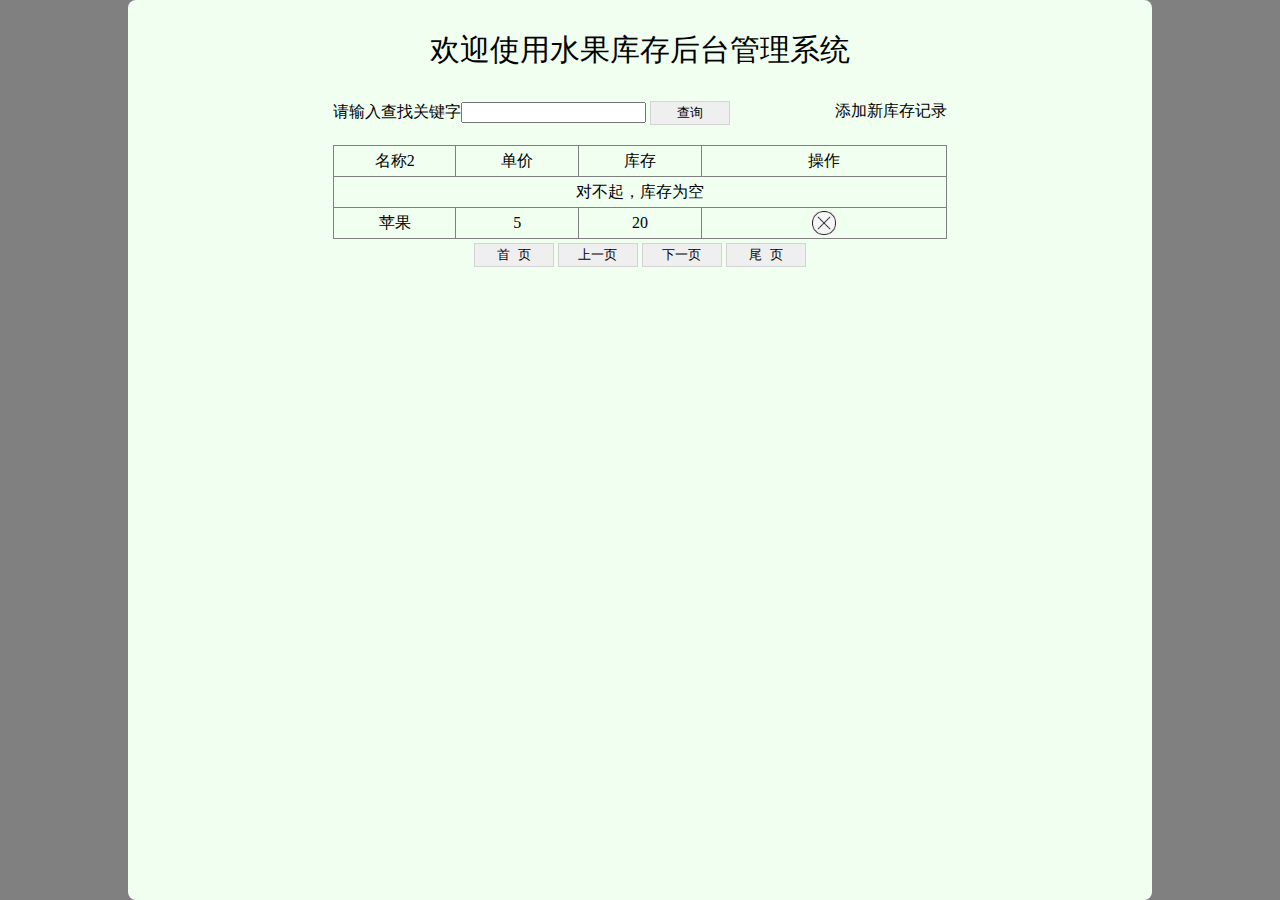
<file: fruit1.5-thymeleaf/web/index.html>
<html xmlns:th="http://www.thymeleaf.org">
<head>
    <meta charset="utf-8">
    <link rel="stylesheet" href="css/index.css">
    <script language="JavaScript" src="js/index.js"></script>
</head>
<body>
<div id="div_container">
    <div id="div_fruit_list">
        <p class="center f30">欢迎使用水果库存后台管理系统</p>
        <div id="div_fruit_add">
            <form th:action="@{/fruit.do}" method="post" style="float: left">
                <input type="hidden" value="search" name="oper"/>
                请输入查找关键字<input type="text" name="keyword" th:value="${session.keyword}"/>
                <input type="submit" value="查询" class="btn"/>
            </form>
            <a th:href="@{/add.html}">添加新库存记录</a>
        </div>
        <table id="tbl_fruit">
            <tr>
                <th class="w20">名称2</th>
                <th class="w20">单价</th>
                <th class="w20">库存</th>
                <th>操作</th>
            </tr>
            <tr th:if="${#lists.isEmpty(session.fruitList)}">
                <td colspan="4">对不起，库存为空</td>
            </tr>
            <tr th:unless="${#lists.isEmpty(session.fruitList)}" th:each="fruit : ${session.fruitList}">
                <td><a th:href="@{/fruit.do(fid=${fruit.fid},operate='edit')}" th:text="${fruit.fname}">苹果</a></td>
                <td th:text="${fruit.price}">5</td>
                <td th:text="${fruit.fcount}">20</td>
                <td><img src="imgs/del.jpg" class="delImg" th:onclick="|deleteFruit(${fruit.fid})|"/></td>
            </tr>
        </table>
        <div class="div_normal">
            <input type="button" value="首  页" class="btn" th:onclick="|page(1)|" th:disabled="${session.pageNo==1}"/>
            <input type="button" value="上一页" class="btn" th:onclick="|page(${session.pageNo-1})|"
                   th:disabled="${session.pageNo==1}"/>
            <input type="button" value="下一页" class="btn" th:onclick="|page(${session.pageNo+1})|"
                   th:disabled="${session.pageNo==session.pageCount||session.pageCount==0}"/>
            <input type="button" value="尾  页" class="btn" th:onclick="|page(${session.pageCount})|"
                   th:disabled="${session.pageNo==session.pageCount||session.pageCount==0}"/>
        </div>
    </div>
</div>
</body>
</html>
</file>
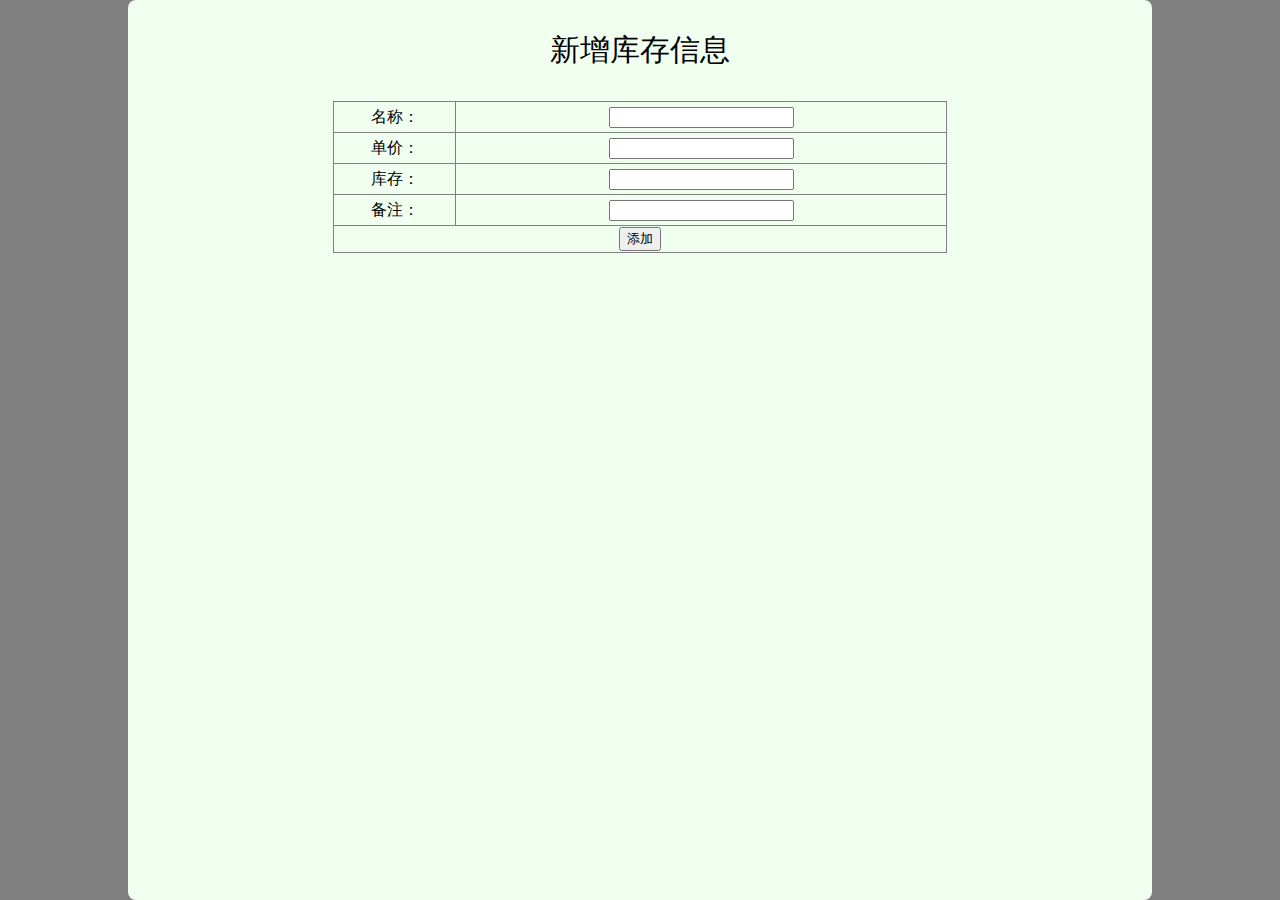
<file: fruit1.5-thymeleaf/web/add.html>
<html xmlns:th="http://www.thymeleaf.org">
<head>
    <meta charset="utf-8">
    <link rel="stylesheet" href="css/add.css">
</head>
<body>
<div id="div_container">
    <div id="div_fruit_list">
        <p class="center f30">新增库存信息</p>
        <form action="fruit.do" method="post">
            <input type="hidden" name="operate" value="add"/>
            <table id="tbl_fruit">
                <tr>
                    <th class="w20">名称：</th>
                    <td><input type="text" name="fname"/></td>
                </tr>
                <tr>
                    <th class="w20">单价：</th>
                    <td><input type="text" name="price"/></td>
                </tr>
                <tr>
                    <th class="w20">库存：</th>
                    <td><input type="text" name="fcount"/></td>
                </tr>
                <tr>
                    <th class=" w20">备注：
                    </th>
                    <td><input type="text" name="remark"/></td>
                </tr>
                <th colspan=" 2"><input type="submit" value="添加">
                </th>
            </table>
        </form>
    </div>
</div>
</body>
</html>
</file>
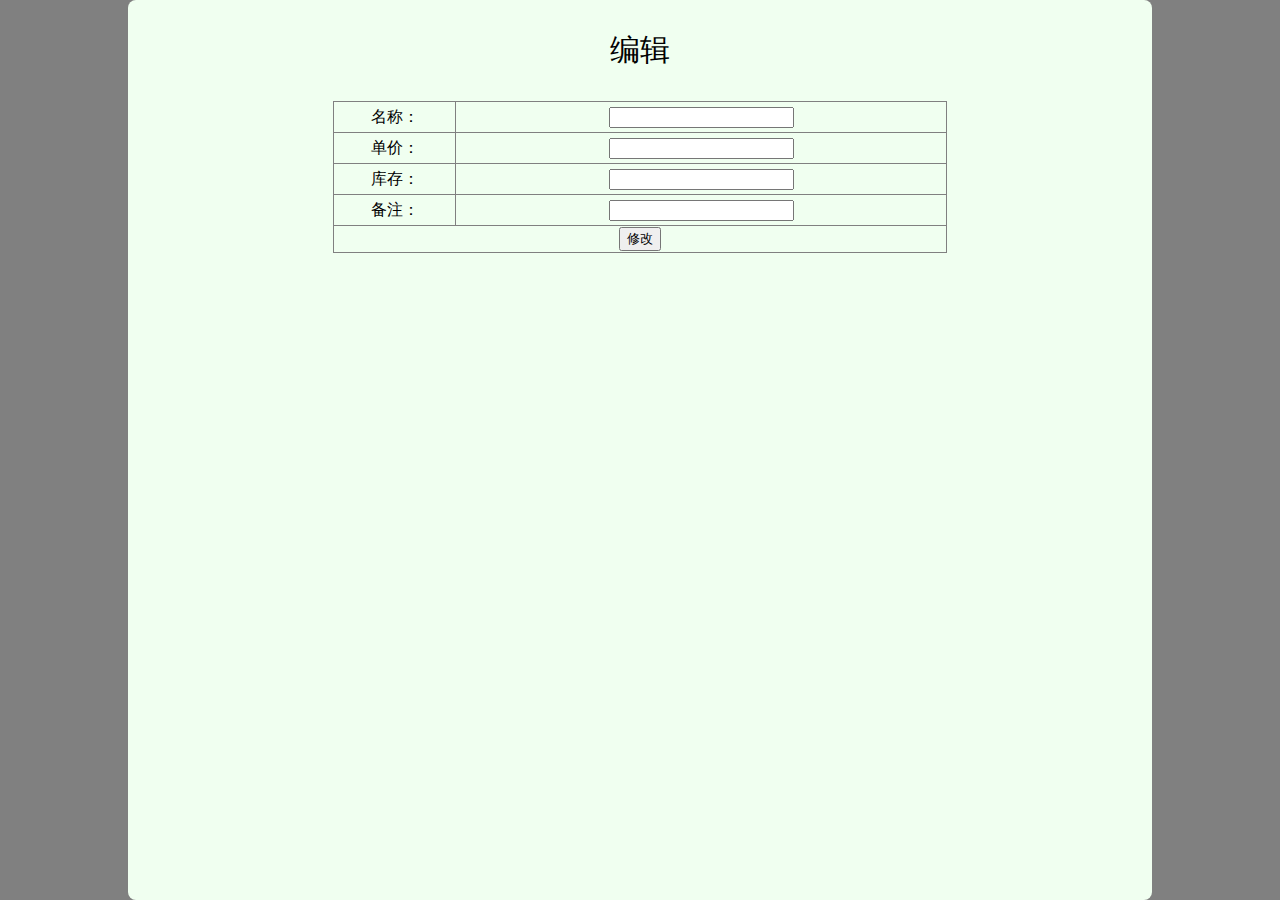
<file: fruit1.5-thymeleaf/web/edit.html>
<html xmlns:th="http://www.thymeleaf.org">
<head>
    <meta charset="utf-8">
    <link rel="stylesheet" href="css/edit.css">
</head>
<body>
<div id="div_container">
    <div id="div_fruit_list">
        <p class="center f30">编辑</p>
        <form th:action="@{/fruit.do}" method="post" th:object="${fruit}">
            <input type="hidden" name="operate" value="update"/>
            <table id="tbl_fruit">
                <input type="hidden" name="fid" th:value="*{fid}"/>
                <tr>
                    <th class="w20">名称：</th>
                    <td><input type="text" name="fname" th:value="*{fname}"/></td>
                </tr>
                <tr>
                    <th class="w20">单价：</th>
                    <td><input type="text" name="price" th:value="*{price}"/></td>
                </tr>
                <tr>
                    <th class="w20">库存：</th>
                    <td><input type="text" name="fcount" th:value="*{fcount}"/></td>
                </tr>
                <tr>
                    <th class=" w20">备注：
                    </th>
                    <td><input type="text" name="remark" th:value="*{remark}"/></td>
                </tr>
                <th colspan=" 2"><input type="submit" value="修改">
                </th>
            </table>
        </form>
    </div>
</div>
</body>
</html>
</file>
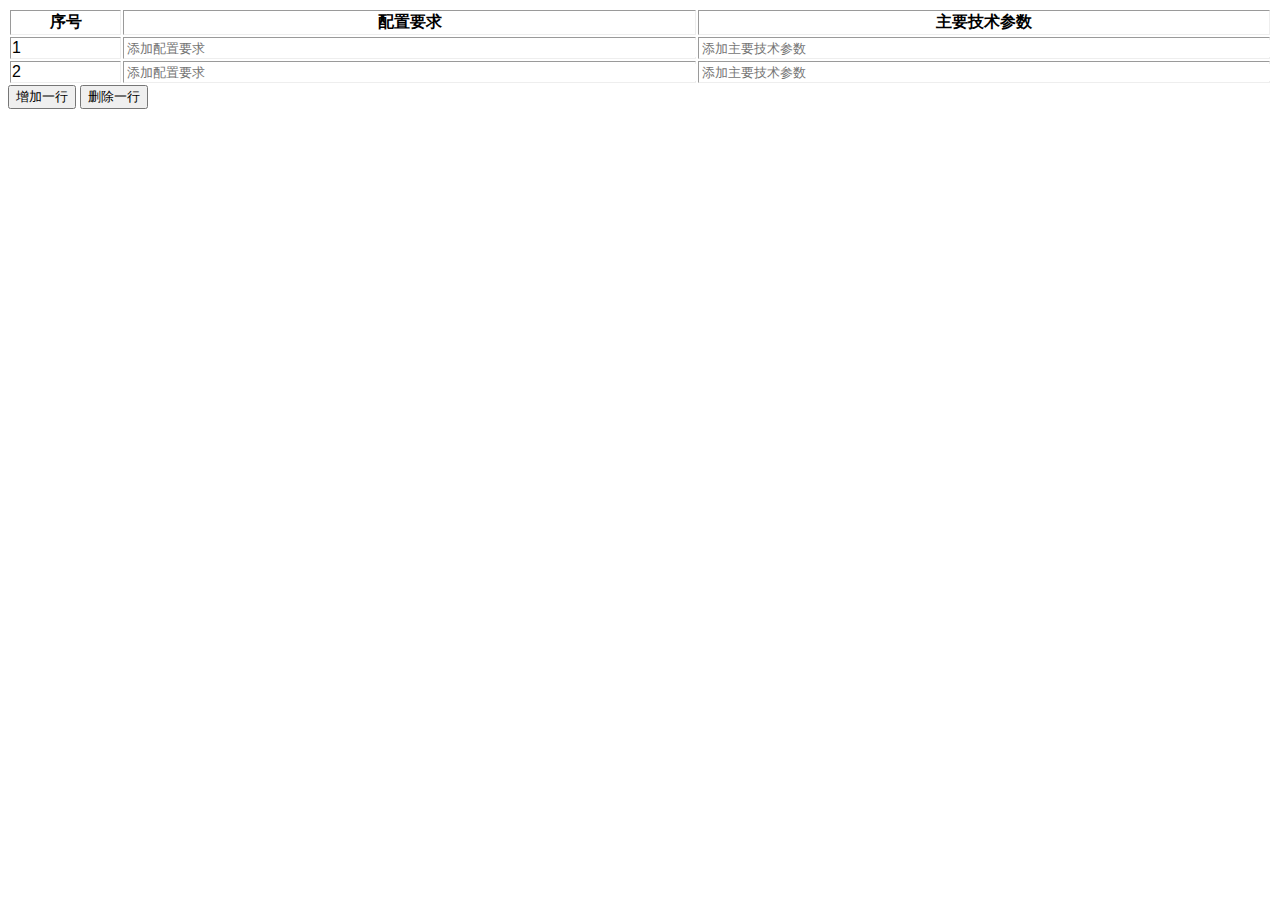
<file: fruit1.5-thymeleaf/web/test.html>
<!DOCTYPE html>
<html lang="en">
<head>
    <meta charset="UTF-8">
    <title>JQuery测试</title>
    <script src="https://apps.bdimg.com/libs/jquery/2.1.4/jquery.min.js"></script>
    <style type="text/css">
        .table {
            width: 100%;
            height: 100%;
            border: none;
            font-family: Arial;
        }

        input {
            width: 100%;
            height: 100%;
            border: none;
            font-family: Arial;
        }
    </style>
</head>
<body>
<div>
    <table class="table" border="1" align="center">
        <thead>
        <tr>
            <th>序号</th>
            <th>配置要求</th>
            <th>主要技术参数</th>
        </tr>
        </thead>
        <tbody>
        <tr id="clo">
            <td class="td">1</td>
            <td><input placeholder="添加配置要求"/></td>
            <td><input placeholder="添加主要技术参数"/></td>
        </tr>
        <tr>
            <td class="td">2</td>
            <td><input placeholder="添加配置要求"/></td>
            <td><input placeholder="添加主要技术参数"/></td>
        </tr>
        </tbody>
    </table>
    <button id="add">增加一行</button>
    <button id="del" onclick="del()">删除一行</button>
</div>
</body>
<script>
    $(document).ready(function () {
        $("#add").click(function () {
            var $td = $("#clo").clone();
            $(".table").append($td);
            var i = 1;
            $(".td").each(function () {
                $(this).html(i++);
            });
            $("table tr:last").find(":input").val("");
        });
    });

    function del() {
        $("table tr:not(:first):not(:first):last").remove();//移除最后一行,并且保留前两行
    }
</script>
</html>
</file>
<file: fruit1.5-thymeleaf/web/css/index.css>
*{
	color: threeddarkshadow;
}
body{
	margin:0;
	padding:0;
	background-color:#808080;
}
div{
	position:relative;
	float:left;
}

#div_container{
	width:80%;
	height:100%;
	border:0px solid blue;
	margin-left:10%;
	float:left;
	background-color: honeydew;
	border-radius:8px;
}
#div_fruit_list{
	width:100%;
	border:0px solid red;
}

#div_fruit_add{
	border: 0px solid greenyellow;
	width: 60%;
	margin-left: 20%;
	text-align: right;
	margin-bottom: 4px;
}

.div_normal{
	width: 60%;
	margin-left: 20%;
	text-align: right;
	margin-top: 4px;
	text-align: center;
}

#tbl_fruit{
	width:60%;
	line-height:28px;
	margin-top:16px;
	margin-left:20%;
}
#tbl_fruit , #tbl_fruit tr , #tbl_fruit th , #tbl_fruit td{
	border:1px solid gray;
	border-collapse:collapse;
	text-align:center;
	font-size:16px;
	font-family:"黑体";
	font-weight:lighter;
	
}
.w20{
	width:20%;
}
.delImg{
	width:24px;
	height:24px;
}
.btn{
	border:1px solid lightgray;
	width:80px;
	height:24px;
}

.center{
	text-align:center;
}
.f30{
	font-size: 30px;
}

a{
	text-decoration: none;
}
</file>
<file: fruit1.5-thymeleaf/web/css/add.css>
*{
	color: threeddarkshadow;
}
body{
	margin:0;
	padding:0;
	background-color:#808080;
}
div{
	position:relative;
	float:left;
}

#div_container{
	width:80%;
	height:100%;
	border:0px solid blue;
	margin-left:10%;
	float:left;
	background-color: honeydew;
	border-radius:8px;
}
#div_fruit_list{
	width:100%;
	border:0px solid red;
}
#tbl_fruit{
	width:60%;
	line-height:28px;
	margin-top:16px;
	margin-left:20%;
}
#tbl_fruit , #tbl_fruit tr , #tbl_fruit th , #tbl_fruit td{
	border:1px solid gray;
	border-collapse:collapse;
	text-align:center;
	font-size:16px;
	font-family:"黑体";
	font-weight:lighter;
	
}
.w20{
	width:20%;
}
.delImg{
	width:24px;
	height:24px;
}
.btn{
	border:1px solid lightgray;
	width:80px;
	height:24px;
}

.center{
	text-align:center;
}
.f30{
	font-size: 30px;
}
</file>
<file: fruit1.5-thymeleaf/web/css/edit.css>
*{
	color: threeddarkshadow;
}
body{
	margin:0;
	padding:0;
	background-color:#808080;
}
div{
	position:relative;
	float:left;
}

#div_container{
	width:80%;
	height:100%;
	border:0px solid blue;
	margin-left:10%;
	float:left;
	background-color: honeydew;
	border-radius:8px;
}
#div_fruit_list{
	width:100%;
	border:0px solid red;
}
#tbl_fruit{
	width:60%;
	line-height:28px;
	margin-top:16px;
	margin-left:20%;
}
#tbl_fruit , #tbl_fruit tr , #tbl_fruit th , #tbl_fruit td{
	border:1px solid gray;
	border-collapse:collapse;
	text-align:center;
	font-size:16px;
	font-family:"黑体";
	font-weight:lighter;
	
}
.w20{
	width:20%;
}
.delImg{
	width:24px;
	height:24px;
}
.btn{
	border:1px solid lightgray;
	width:80px;
	height:24px;
}

.center{
	text-align:center;
}
.f30{
	font-size: 30px;
}
</file>
